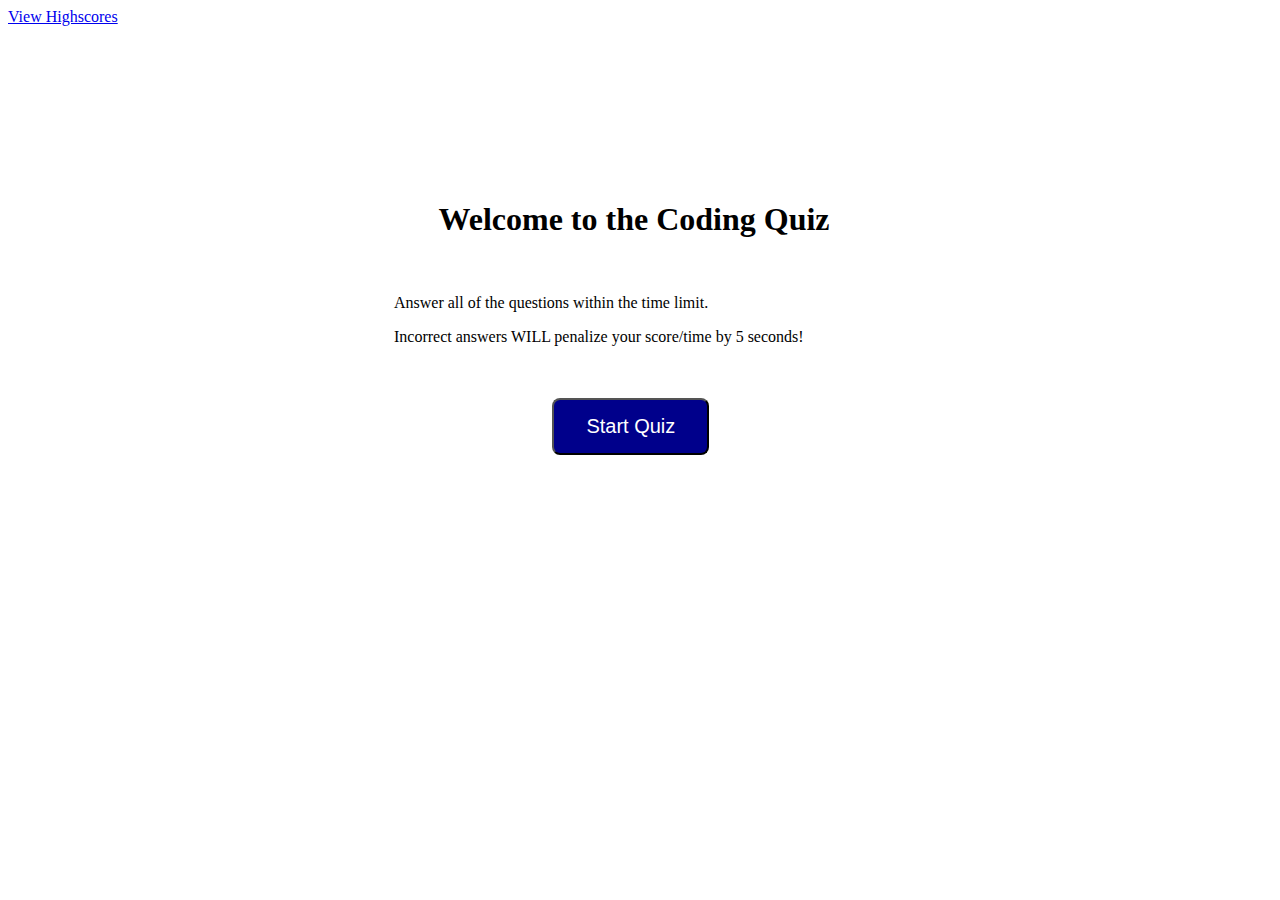
<file: index.html>
<!DOCTYPE html>
<html lang="en">
    <head>
        <meta charset="UTF-8">
        <meta name="viewport" content="width=device-width, initial-scale=1.0">
        <link rel="stylesheet" type="text/css" href="style.css">
        <title>Coding Quiz</title>
    </head>
    <body>
        <a href="index2.html">View Highscores</a>

        <div id="wrapper">
            <div id="currentTime"></div>
            <div id="questionsDiv">
                <h1>Welcome to the Coding Quiz</h1>
            </br>
                    <p>Answer all of the questions within the time limit.</p>
                    <p>Incorrect answers WILL penalize your score/time by 5 seconds!</p>
                    
                    <ul id="choicesUl"></ul>
            </br>
            </br>
                    <button id="startTime">Start Quiz</button>
            </div>
        </div>
        <script src="script.js"></script>
    </body>
</html>
</file>
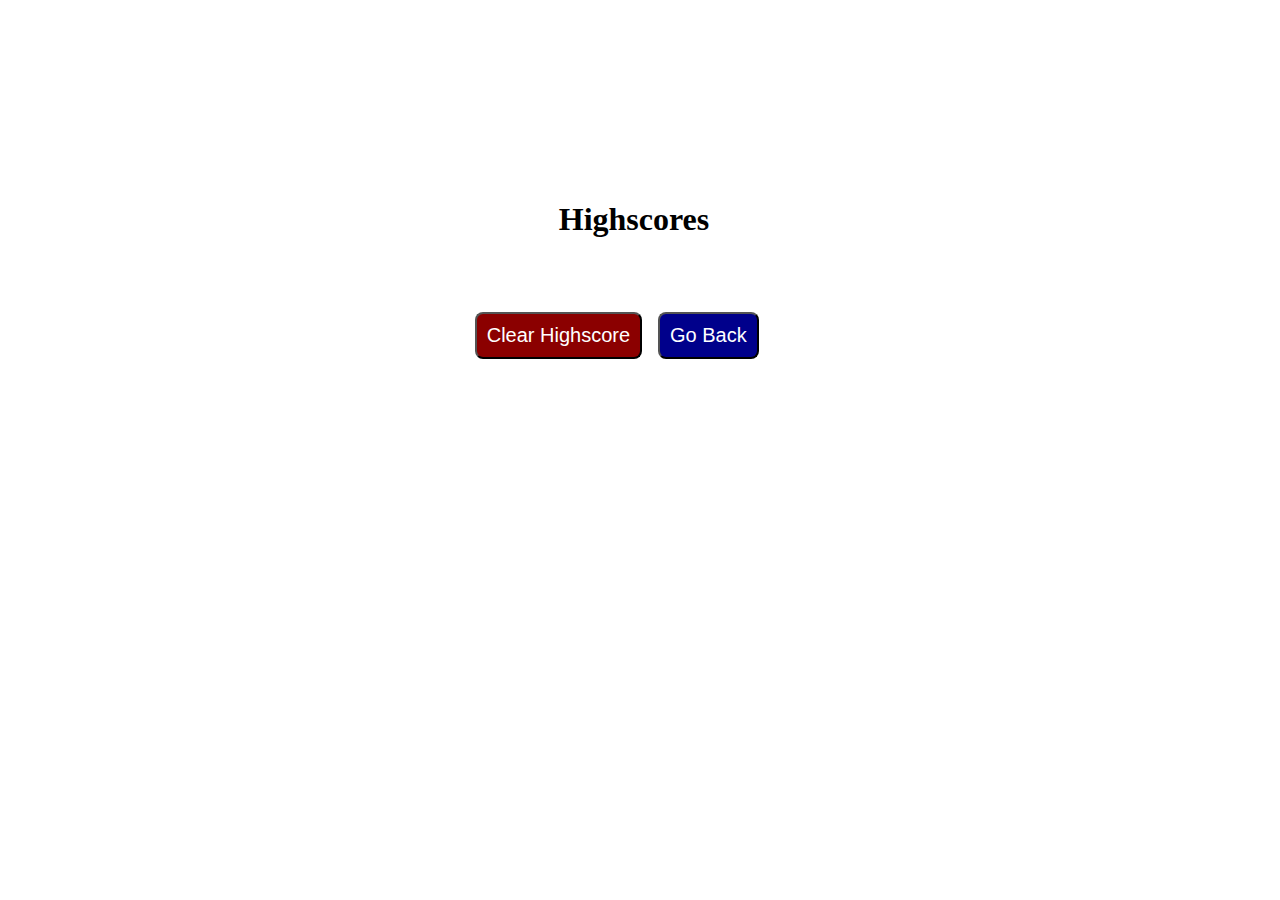
<file: index2.html>
<!DOCTYPE html>
<html lang="en">
    <head>
        <meta charset="UTF-8">
        <meta name="viewport" content="width=device-width, initial-scale=1.0">
        <link rel="stylesheet" type="text/css" href="style.css">
        <title>High Scores</title>
    </head>
    <body>
        <div id="wrapper">
            <div id="currentTime"></div>
            <div id="questionsDiv">
                <h1>Highscores</h1>
            </br>
                <ul id="highScore"></ul>
            </br>
                <button id="goBack">Go Back</button>
                <button id="clear" value="reset">Clear Highscore</button>
            </div>
        </div>
        <script src="script2.js"></script>
    </body>
</html>
</file>
<file: style.css>
#wrapper {
    position: absolute;
    left: 30%;
    top: 20%;
    width: 500px;
    height: 500px;
}

#startTime {
    background-color:darkblue;
    margin-left: 33%;
    padding: 15px 32px;
    font-size: 20px;
    color: white;
}
#questionsDiv {
    margin: 10px;
}

#currentTime {
    float: right;
}

#goBack {
    background-color:darkblue;
    position: relative;
    padding: 10px;
    font-size: 20px;
    color: white;
    top: 30%;
    left: 55%;
    width: auto;
    text-align: center;
    text-decoration: none;
}

#clear {
    background-color:darkred;
    position: relative;
    padding: 10px;
    font-size: 20px;
    color: white;
    top: 30%;
    right: 5%;
    text-align: center;
}

button {border-radius: 8px;}

textarea {
    width: 90%;
    margin: 20px;
}

#Submit {
    background-color:forestgreen;
    margin-left: 33%;
    padding: 15px 20px;
    font-size: 20px;
    color: white;
}

label {margin-right: 10px;}

input {
    margin-bottom: 20px;
    width: 50%;
    border: 1px solid lightgray;
}

h1 {text-align: center;}

li {
    background-color:darkblue;
    margin-top: 10px;
    padding: 5px 15px;
    font-size: 18px;
    color:white;
}

#createDiv {
    margin-top: 20px;
    border-top: 1px solid lightgray;
}

@media screen and (max-width: 786px) {

body {max-width: 786px;}

#wrapper {
    position: absolute;
    left: 20%;
}

a {margin-left: 20%;}

#goBack {
    position: relative;
    left: 55%;
}

#clear {
    position: relative;
    right: 5%; }
}

@media screen and (max-width: 640px) {

body {min-width: 640px;}

#wrapper {
    position: absolute;
    left: 10%;
}

a {margin-left: 10%;}

}
</file>
